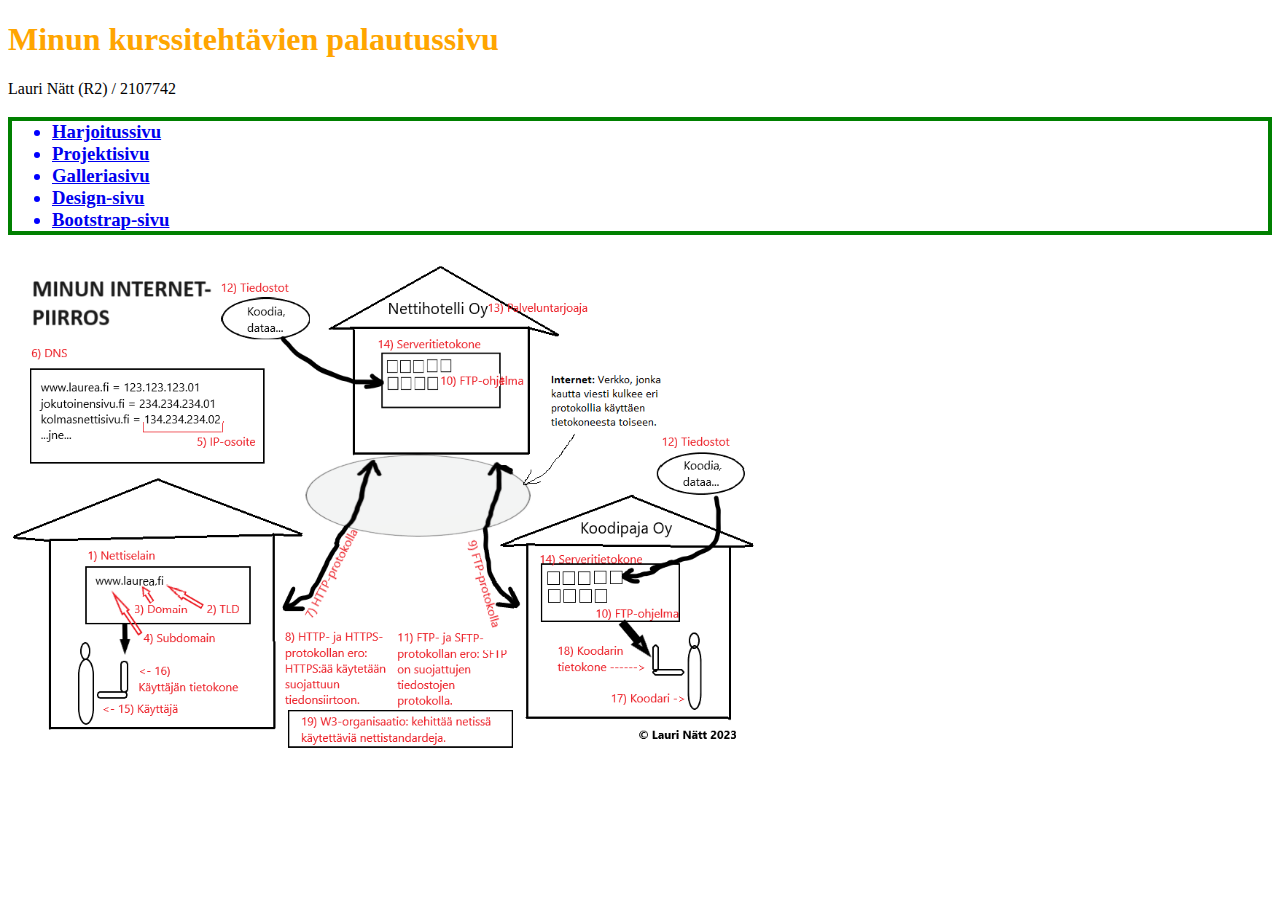
<file: index.html>
<!DOCTYPE html>
<html lang="en">

<head>
    <meta charset="UTF-8">
    <meta name="viewport" content="width=device-width, initial-scale=1.0">
    <link rel="stylesheet" href="style.css">
</head>

<body>
    <h1>Minun kurssitehtävien palautussivu</h1>
    <p>Lauri Nätt (R2) / 2107742</p>

<h3>
    <ul>
        <li><a href="harjoitussivu.html">Harjoitussivu</a></li>
        <li><a href="Projektisivu/index-project.html">Projektisivu</a></li>
        <li><a href="galleria/index-gallery.html">Galleriasivu</a></li>
        <li><a href="Design-sivu/index2.html">Design-sivu</a></li>
        <li><a href="Bootstrap-sivu/index-bootstrap.html">Bootstrap-sivu</a></li>
</h3>        
    <p></p>
    <p></p>
        <img src="Minun internet-piirros (Nätt).png" alt="Tämä kuva ei nyt jostain syystä lataudu. Tässä pitäisi olla minun internet-piirrokseni." width="750" height="500"> 
    </ul>
</body>

</html>
</file>
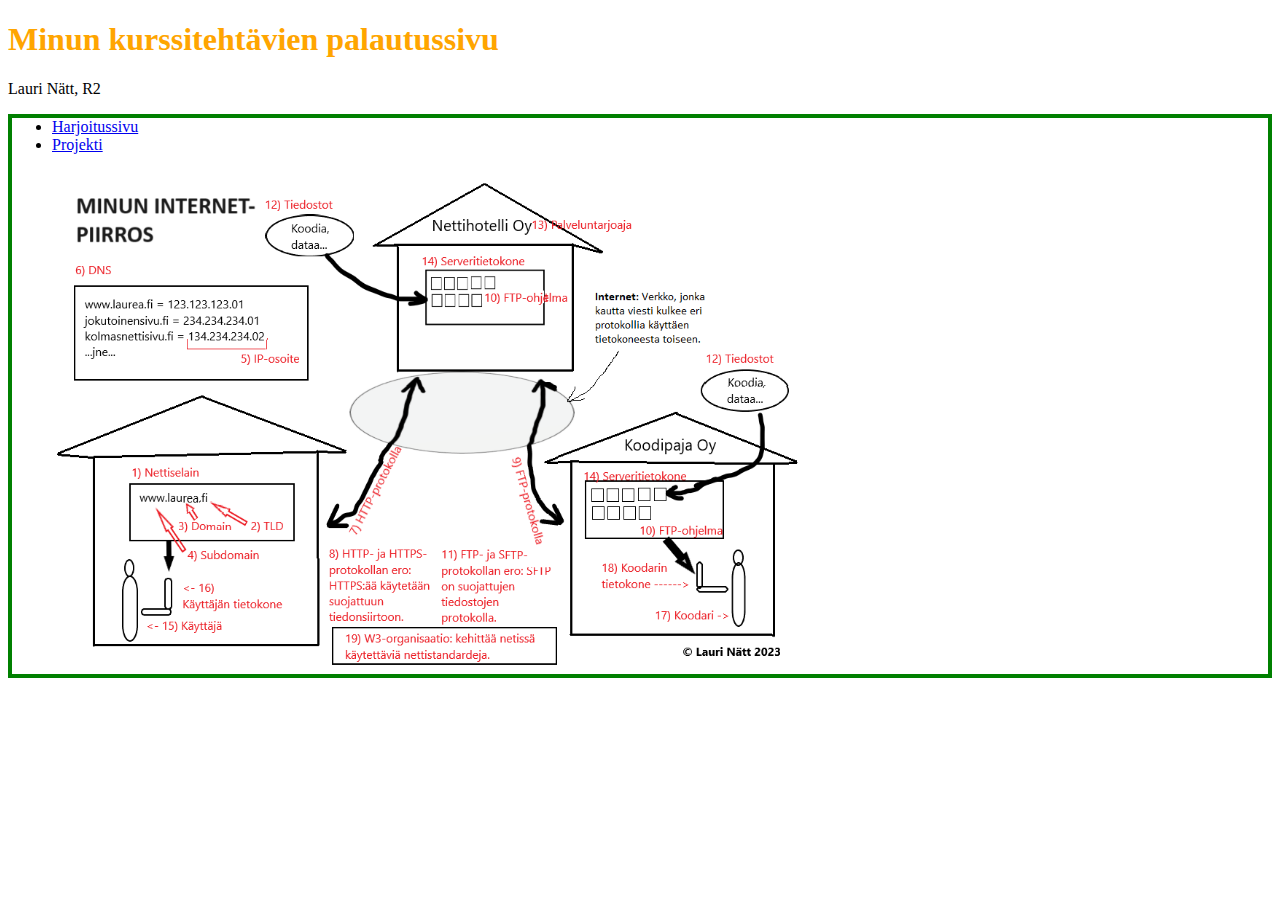
<file: palautussivu/index.html>
<!DOCTYPE html>
<html lang="en">

<head>
    <meta charset="UTF-8">
    <meta name="viewport" content="width=device-width, initial-scale=1.0">
    <link rel="stylesheet" href="style.css">
</head>

<body>
    <h1>Minun kurssitehtävien palautussivu</h1>
    <p>Lauri Nätt, R2</p>
    <ul>
        <li><a href="harjoitussivu.html">Harjoitussivu</a></li>
        <li><a href="(Lisää tänne linkki myöhemmin)">Projekti</a></li>
    <p></p>
    <p></p>
        <img src="Minun internet-piirros (Nätt).png" alt="Tämä kuva ei nyt jostain syystä lataudu. Tässä pitäisi olla minun internet-piirrokseni." width="750" height="500"> 
    </ul>
</body>

</html>
</file>
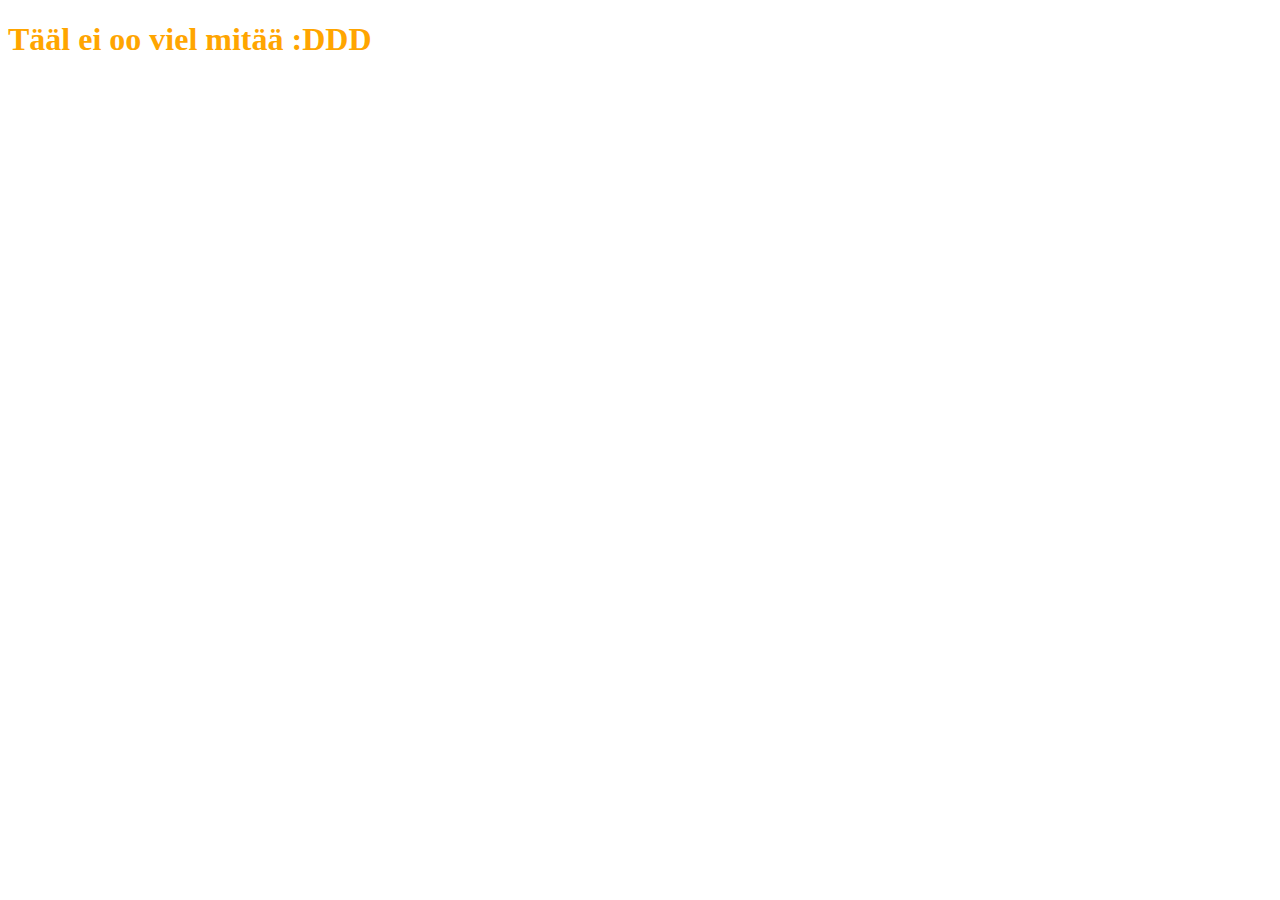
<file: harjoitus.html>
<!DOCTYPE html>
<html lang="en">

<head>
    <meta charset="UTF-8">
    <meta name="viewport" content="width=device-width, initial-scale=1.0">
    <link rel="stylesheet" href="style.css">
</head>

<body>
    <h1>Tääl ei oo viel mitää :DDD</h1>
</file>
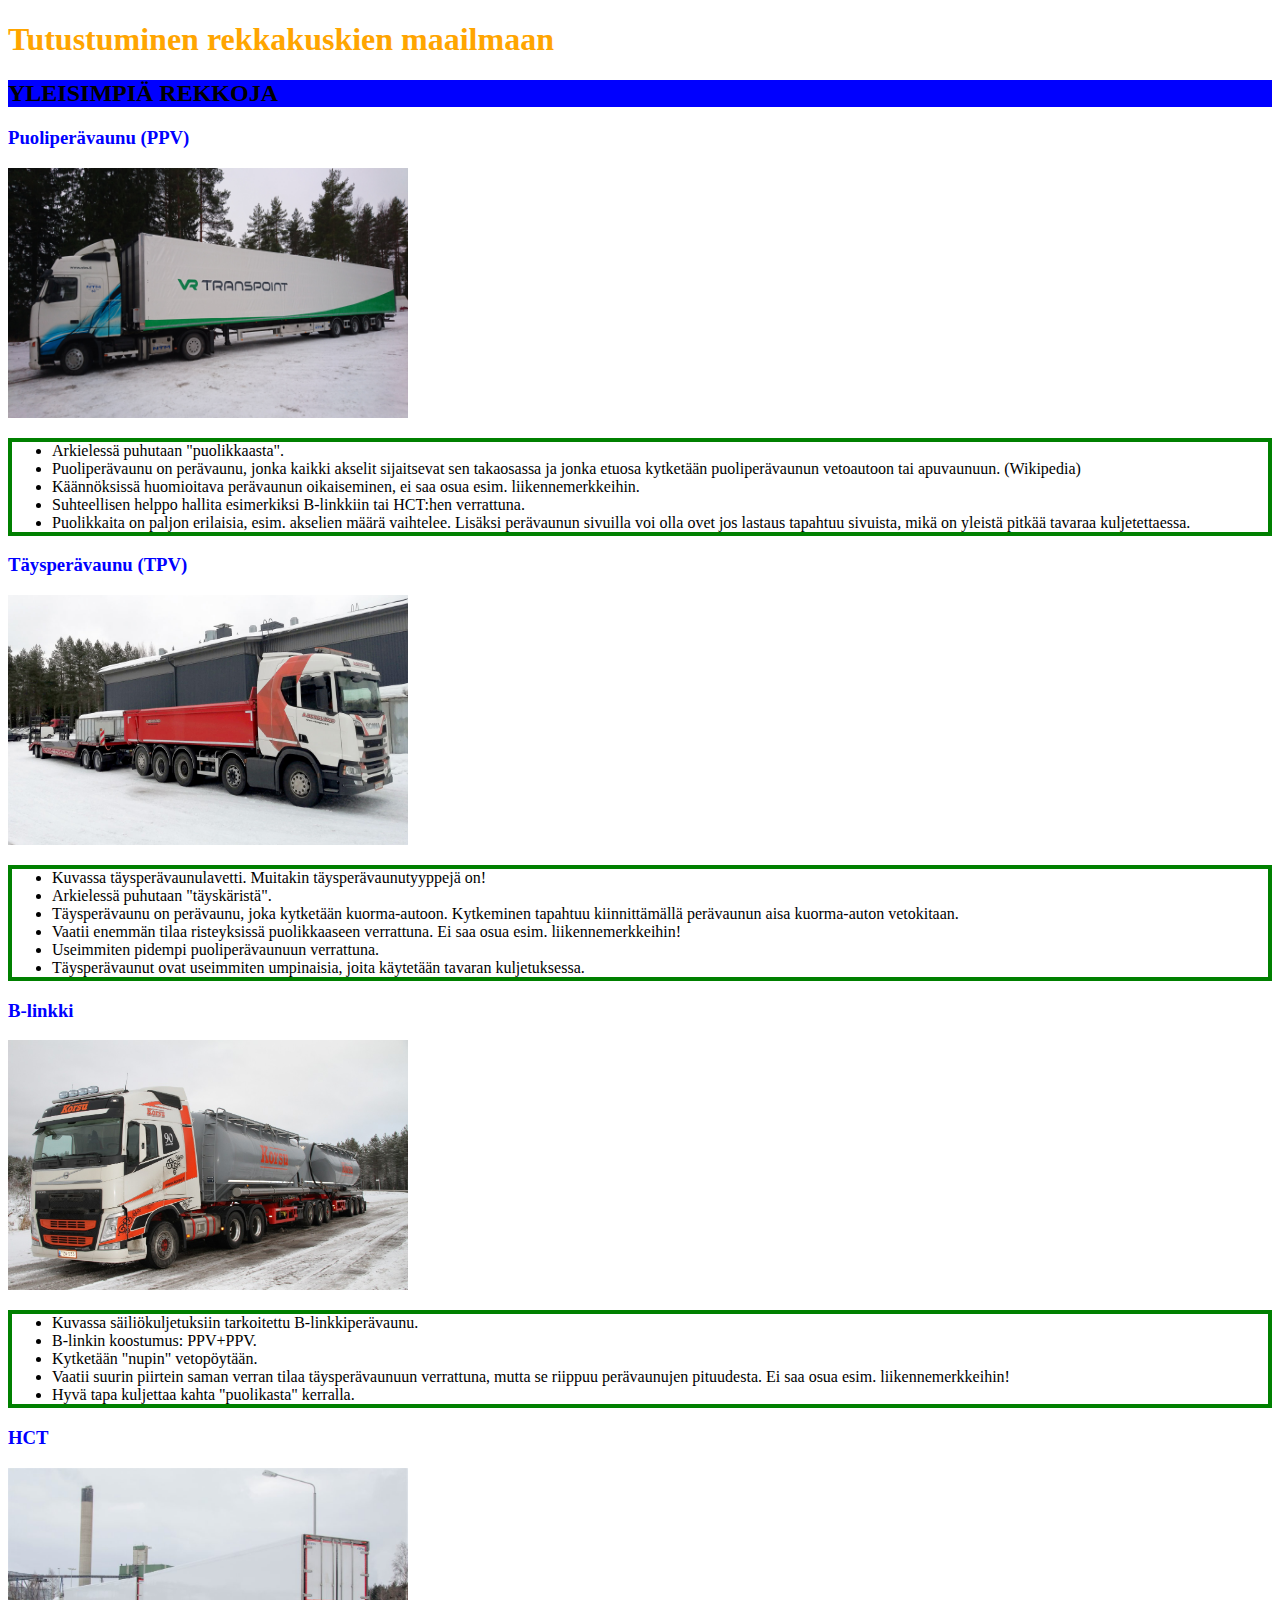
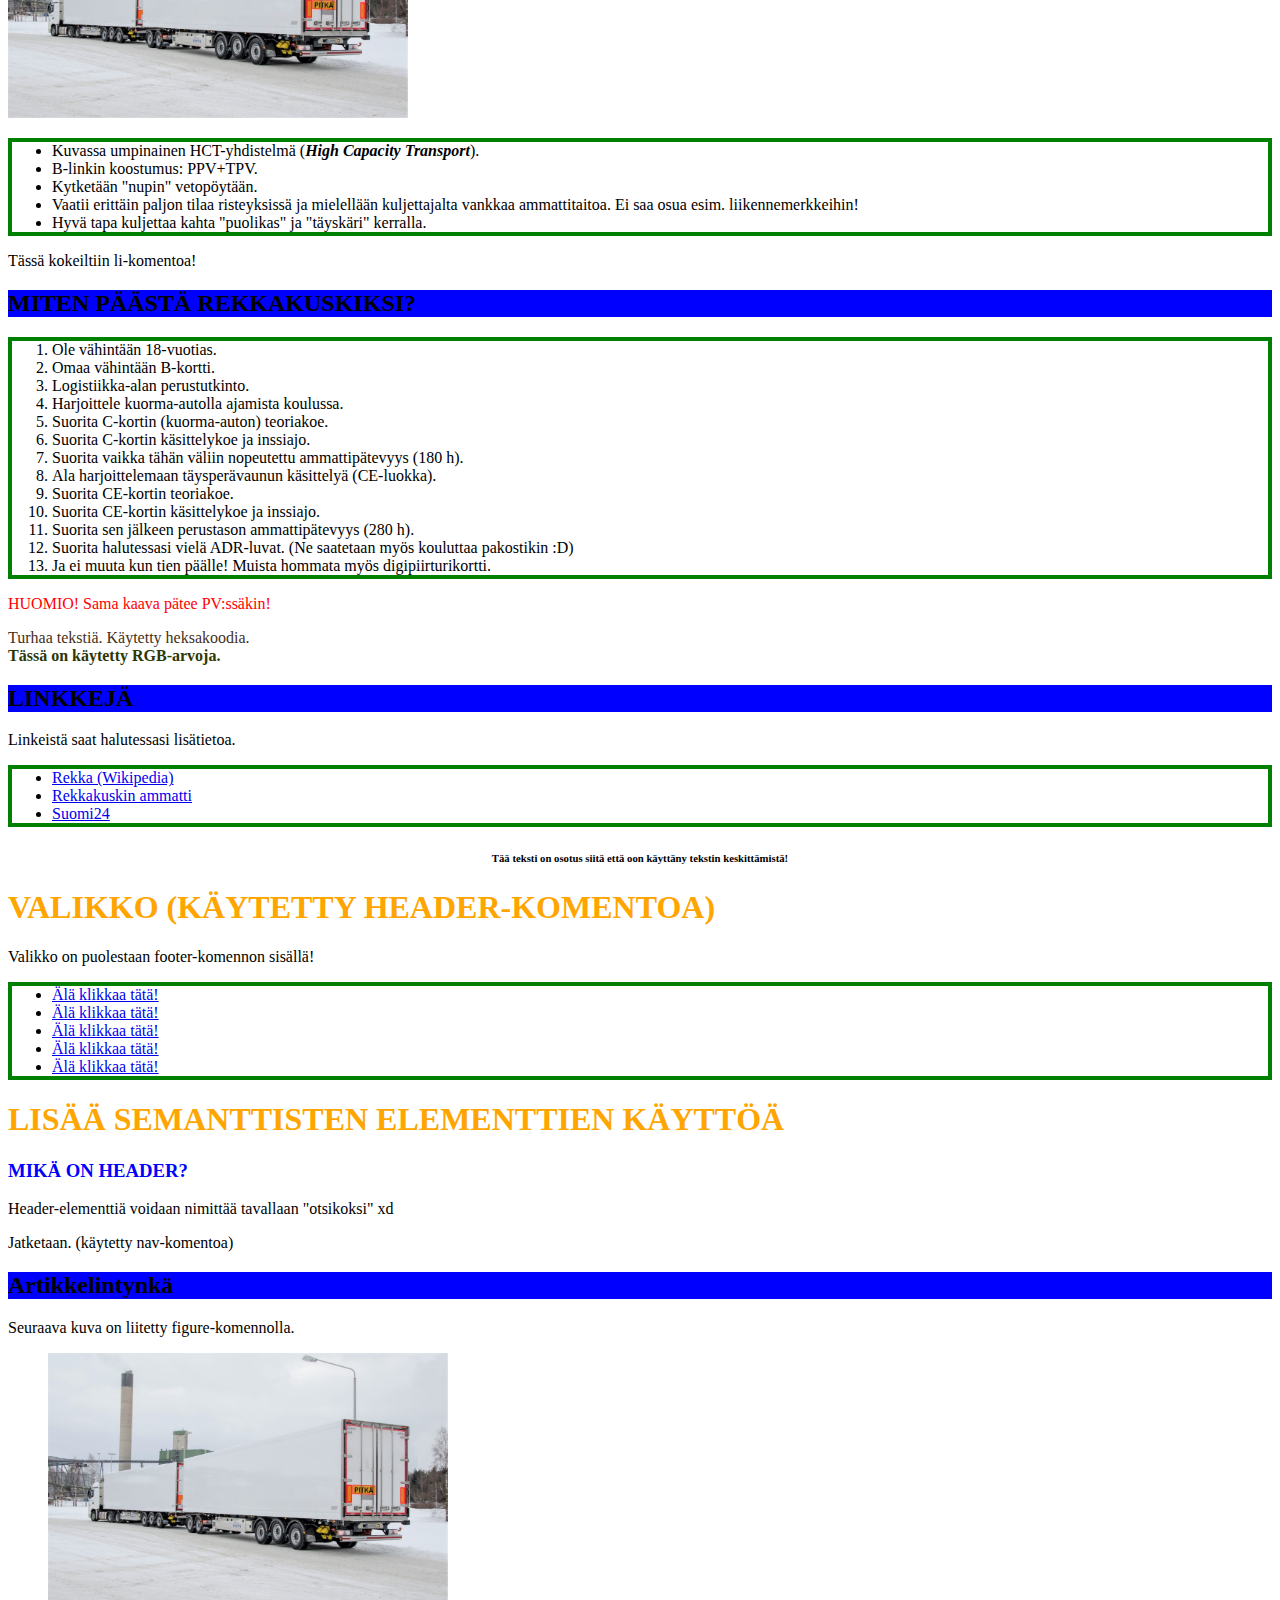
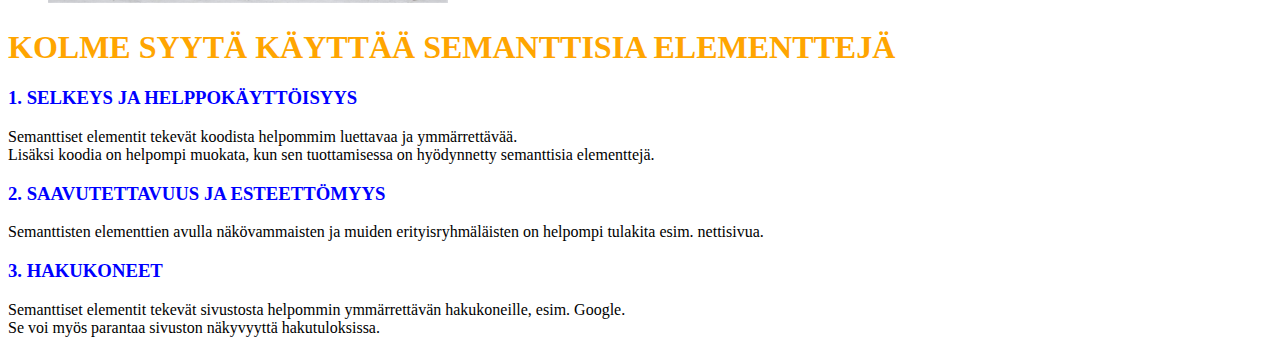
<file: harjoitussivu.html>
<!DOCTYPE html>
<html lang="en">

<head>
    <meta charset="UTF-8">
    <meta name="viewport" content="width=device-width, initial-scale=1.0">
    <link rel="stylesheet" href="style.css">
</head>

<section>

    <body>
        <h1>Tutustuminen rekkakuskien maailmaan</h1>
        <div class="myDiv">
            <h2>YLEISIMPIÄ REKKOJA</h2>
            <h3>Puoliperävaunu (PPV)</h3>
            <img src="puoliperavaunu.jpg" width="400" height="250">
            <ul>
                <li>Arkielessä puhutaan "puolikkaasta".</li>
                <li>Puoliperävaunu on perävaunu, jonka kaikki akselit sijaitsevat sen takaosassa ja jonka etuosa
                    kytketään
                    puoliperävaunun vetoautoon tai apuvaunuun. (Wikipedia)</li>
                <li>Käännöksissä huomioitava perävaunun oikaiseminen, ei saa osua esim. liikennemerkkeihin.</li>
                <li>Suhteellisen helppo hallita esimerkiksi B-linkkiin tai HCT:hen verrattuna.</li>
                <li>Puolikkaita on paljon erilaisia, esim. akselien määrä vaihtelee. Lisäksi perävaunun sivuilla voi
                    olla ovet jos lastaus tapahtuu sivuista, mikä on yleistä pitkää tavaraa kuljetettaessa.</li>
            </ul>
        </div>

        <h3>Täysperävaunu (TPV)</h3>
        <img src="täysperävaunu.jpg" width="400" height="250">
        <ul>
            <li>Kuvassa täysperävaunulavetti. Muitakin täysperävaunutyyppejä on!</li>
            <li>Arkielessä puhutaan "täyskäristä".</li>
            <li>Täysperävaunu on perävaunu, joka kytketään kuorma-autoon. Kytkeminen tapahtuu kiinnittämällä
                perävaunun
                aisa kuorma-auton vetokitaan.</li>
            <li>Vaatii enemmän tilaa risteyksissä puolikkaaseen verrattuna. Ei saa osua esim. liikennemerkkeihin!
            </li>
            <li>Useimmiten pidempi puoliperävaunuun verrattuna.</li>
            <li>Täysperävaunut ovat useimmiten umpinaisia, joita käytetään tavaran kuljetuksessa.</li>
        </ul>

        <h3>B-linkki</h3>
        <img src="b-linkki.jpg" width="400" height="250">
        <ul>
            <li>Kuvassa säiliökuljetuksiin tarkoitettu B-linkkiperävaunu.</li>
            <li>B-linkin koostumus: PPV+PPV.</li>
            <li>Kytketään "nupin" vetopöytään.</li>
            <li>Vaatii suurin piirtein saman verran tilaa täysperävaunuun verrattuna, mutta se riippuu perävaunujen
                pituudesta. Ei saa osua esim.
                liikennemerkkeihin!</li>
            <li>Hyvä tapa kuljettaa kahta "puolikasta" kerralla.</li>
        </ul>

        <h3>HCT</h3>
        <img src="HCT.jpg" width="400" height="250">
        <ul>
            <li>Kuvassa umpinainen HCT-yhdistelmä (<i><strong>High Capacity Transport</i></strong>).</li>
            <li>B-linkin koostumus: PPV+TPV.</li>
            <li>Kytketään "nupin" vetopöytään.</li>
            <li>Vaatii erittäin paljon tilaa risteyksissä ja mielellään kuljettajalta vankkaa ammattitaitoa. Ei saa
                osua esim. liikennemerkkeihin!</li>
            <li>Hyvä tapa kuljettaa kahta "puolikas" ja "täyskäri" kerralla.</li>
        </ul>
</section>

<li>Tässä kokeiltiin li-komentoa!</li>

<section>
    <div class="myDiv">
        <h2>MITEN PÄÄSTÄ REKKAKUSKIKSI?</h2>
        <ol>
            <li>Ole vähintään 18-vuotias.</li>
            <li>Omaa vähintään B-kortti.</li>
            <li>Logistiikka-alan perustutkinto.</li>
            <li>Harjoittele kuorma-autolla ajamista koulussa.</li>
            <li>Suorita C-kortin (kuorma-auton) teoriakoe.</li>
            <li>Suorita C-kortin käsittelykoe ja inssiajo.</li>
            <li>Suorita vaikka tähän väliin nopeutettu ammattipätevyys (180 h).</li>
            <li>Ala harjoittelemaan täysperävaunun käsittelyä (CE-luokka).</li>
            <li>Suorita CE-kortin teoriakoe.</li>
            <li>Suorita CE-kortin käsittelykoe ja inssiajo.</li>
            <li>Suorita sen jälkeen perustason ammattipätevyys (280 h).</li>
            <li>Suorita halutessasi vielä ADR-luvat. (Ne saatetaan myös kouluttaa pakostikin :D)</li>
            <li>Ja ei muuta kun tien päälle! Muista hommata myös digipiirturikortti.</li>
        </ol>
        <p class="fancy-text">HUOMIO! Sama kaava pätee PV:ssäkin!</p>

</section>

<section>
    <p3>Turhaa tekstiä. Käytetty heksakoodia.</p3>
</section>
<section>
    <p4><b>Tässä on käytetty RGB-arvoja.</b></p4>
</section>

<section>
    <div id="tosijjaa"></div>
    <h2>LINKKEJÄ</h2>
    <p>Linkeistä saat halutessasi lisätietoa.</p>
    <ul>
        <li><a href="https://fi.wikipedia.org/wiki/Ajoneuvoyhdistelm%C3%A4">Rekka (Wikipedia)</a></li>
        <li><a href="https://www.studentum.fi/koulutushaku/yhdistelmaajoneuvonkuljettaja-koulutus">Rekkakuskin
                ammatti</a></li>
        <li><a href="https://fi.wikipedia.org/wiki/Ajoneuvoyhdistelm%C3%A4">Suomi24</a></li>
    </ul>
    </div>
</section>

<h6>Tää teksti on osotus siitä että oon käyttäny tekstin keskittämistä!</h6>

<header>
    <h1>VALIKKO (KÄYTETTY HEADER-KOMENTOA)</h1>
    <p>Valikko on puolestaan footer-komennon sisällä!</p>
</header>

<footer>
    <ul>
        <li><a href=https://taalinkkieijohdaminnekaan.fi>Älä klikkaa tätä!</a></li>
        <li><a href=https://taalinkkieijohdaminnekaan.fi>Älä klikkaa tätä!</a></li>
        <li><a href=https://taalinkkieijohdaminnekaan.fi>Älä klikkaa tätä!</a></li>
        <li><a href=https://taalinkkieijohdaminnekaan.fi>Älä klikkaa tätä!</a></li>
        <li><a href=https://taalinkkieijohdaminnekaan.fi>Älä klikkaa tätä!</a></li>
    </ul>
</footer>

<h1>LISÄÄ SEMANTTISTEN ELEMENTTIEN KÄYTTÖÄ</h1>

<section>
    <article>
        <header>
            <h3>MIKÄ ON HEADER?</h3>
            <p>Header-elementtiä voidaan nimittää tavallaan "otsikoksi" xd</p>
        </header>
    </article>
</section>

<nav>
    <p>Jatketaan. (käytetty nav-komentoa)</p>
</nav>

<header>
    <h2>Artikkelintynkä</h2>
</header>

<main>
    <article>
        <p>Seuraava kuva on liitetty figure-komennolla.</p>
        <figure>
            <img src="HCT.jpg" width="400" height="250">
        </figure>
    </article>
</main>

<h1>KOLME SYYTÄ KÄYTTÄÄ SEMANTTISIA ELEMENTTEJÄ</h1>

<article>
    <header>
        <h3>1. SELKEYS JA HELPPOKÄYTTÖISYYS</h3>
    </header>
    <p>Semanttiset elementit tekevät koodista helpommim luettavaa ja ymmärrettävää.<br>
        Lisäksi koodia on helpompi muokata, kun sen tuottamisessa on hyödynnetty semanttisia elementtejä.</p>
    <h3>2. SAAVUTETTAVUUS JA ESTEETTÖMYYS</h3>
    </header>
    <p>Semanttisten elementtien avulla näkövammaisten ja muiden erityisryhmäläisten on helpompi tulakita esim.
        nettisivua.</p>
    <h3>3. HAKUKONEET</h3>
    </header>
    <p>Semanttiset elementit tekevät sivustosta helpommin ymmärrettävän hakukoneille, esim. Google.<br>
        Se voi myös parantaa sivuston näkyvyyttä hakutuloksissa.</p>
</article>
</file>
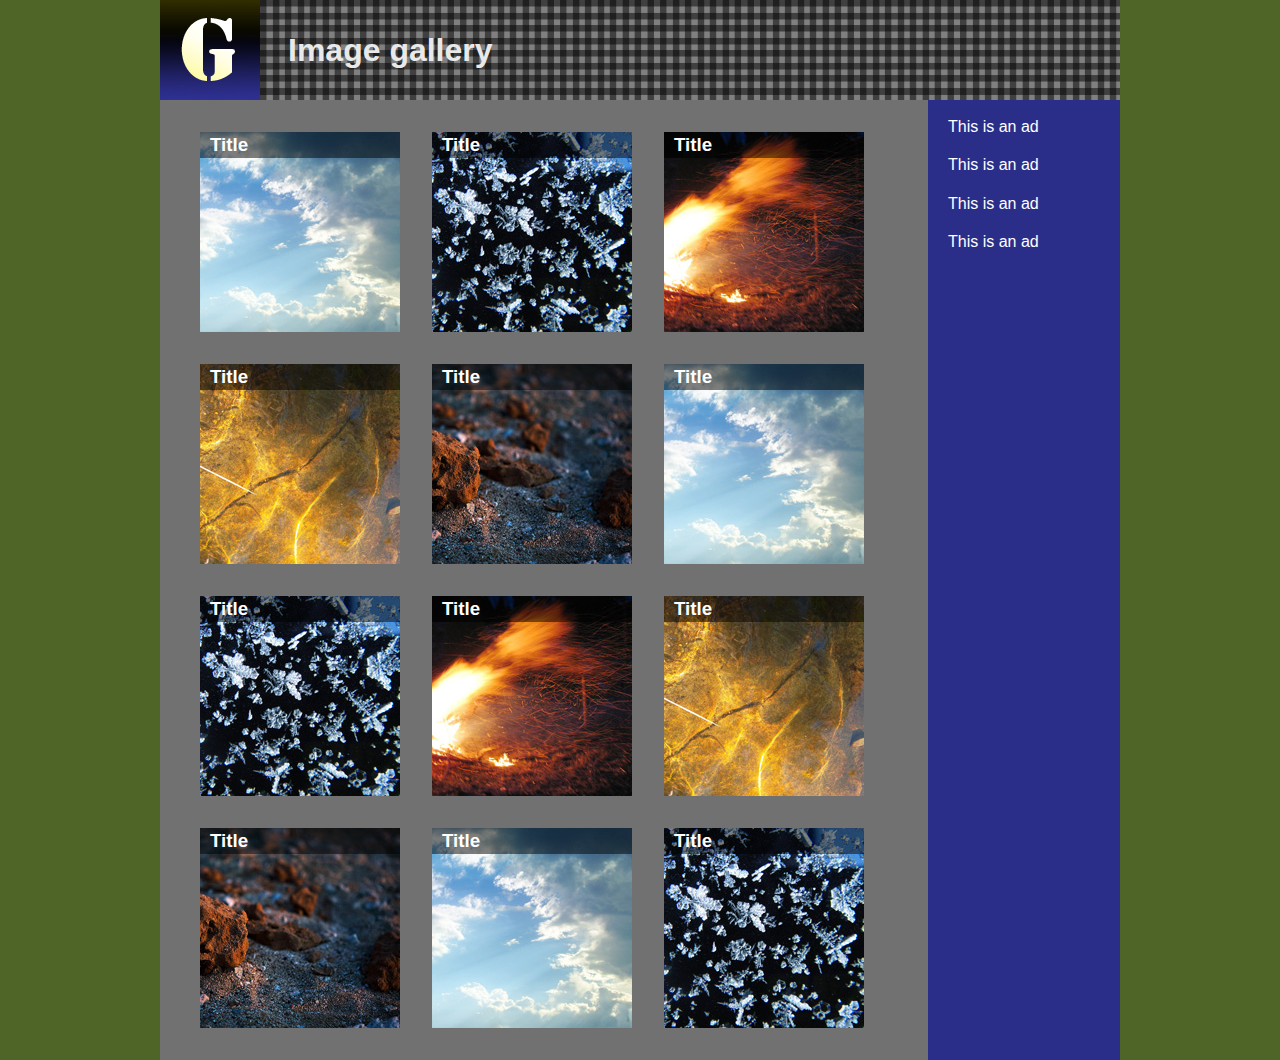
<file: galleria/index-gallery.html>
<!doctype html>
<html class="no-js" lang="">
    <head>
        <meta charset="utf-8">
        <meta http-equiv="X-UA-Compatible" content="IE=edge,chrome=1">
        <title></title>
        <meta name="description" content="">
        <meta name="viewport" content="width=device-width, initial-scale=1">
        <link rel="apple-touch-icon" href="apple-touch-icon.png">

        <link rel="stylesheet" href="css/normalize.min.css">
        <link rel="stylesheet" href="css/main.css">

        <script src="js/vendor/modernizr-2.8.3.min.js"></script>
    </head>
    <body class="secondary-color">
        <header>
            <img src="img/logo.jpg" alt="logo">
            <h1>Image gallery</h1>
        </header>

        <main class="primary-color">
            <ul>
                <li>
                    <figure>
                        <img src="img/thumbs/1.jpg">
                        <figcaption>
                            <h3>Title</h3>
                        </figcaption>
                    </figure>
                </li>
                <li>
                    <figure>
                        <img src="img/thumbs/2.jpg">
                        <figcaption>
                            <h3>Title</h3>
                        </figcaption>
                    </figure>
                </li>
                <li>
                    <figure>
                        <img src="img/thumbs/3.jpg">
                        <figcaption>
                            <h3>Title</h3>
                        </figcaption>
                    </figure>
                </li>
                <li>
                    <figure>
                        <img src="img/thumbs/4.jpg">
                        <figcaption>
                            <h3>Title</h3>
                        </figcaption>
                    </figure>
                </li>
                <li>
                    <figure>
                        <img src="img/thumbs/5.jpg">
                        <figcaption>
                            <h3>Title</h3>
                        </figcaption>
                    </figure>
                </li>
                <li>
                    <figure>
                        <img src="img/thumbs/1.jpg">
                        <figcaption>
                            <h3>Title</h3>
                        </figcaption>
                    </figure>
                </li>
                <li>
                    <figure>
                        <img src="img/thumbs/2.jpg">
                        <figcaption>
                            <h3>Title</h3>
                        </figcaption>
                    </figure>
                </li>
                <li>
                    <figure>
                        <img src="img/thumbs/3.jpg">
                        <figcaption>
                            <h3>Title</h3>
                        </figcaption>
                    </figure>
                </li>
                <li>
                    <figure>
                        <img src="img/thumbs/4.jpg">
                        <figcaption>
                            <h3>Title</h3>
                        </figcaption>
                    </figure>
                </li>
                <li>
                    <figure>
                        <img src="img/thumbs/5.jpg">
                        <figcaption>
                            <h3>Title</h3>
                        </figcaption>
                    </figure>
                </li>
                <li>
                    <figure>
                        <img src="img/thumbs/1.jpg">
                        <figcaption>
                            <h3>Title</h3>
                        </figcaption>
                    </figure>
                </li>
                <li>
                    <figure>
                        <img src="img/thumbs/2.jpg">
                        <figcaption>
                            <h3>Title</h3>
                        </figcaption>
                    </figure>
                </li>
            </ul>
        </main>
        <aside class="default">
            <p>This is an ad</p>
            <p>This is an ad</p>
            <p>This is an ad</p>
            <p>This is an ad</p>
        </aside>

        <script src="js/main.js"></script>
    </body>
</html>
</file>
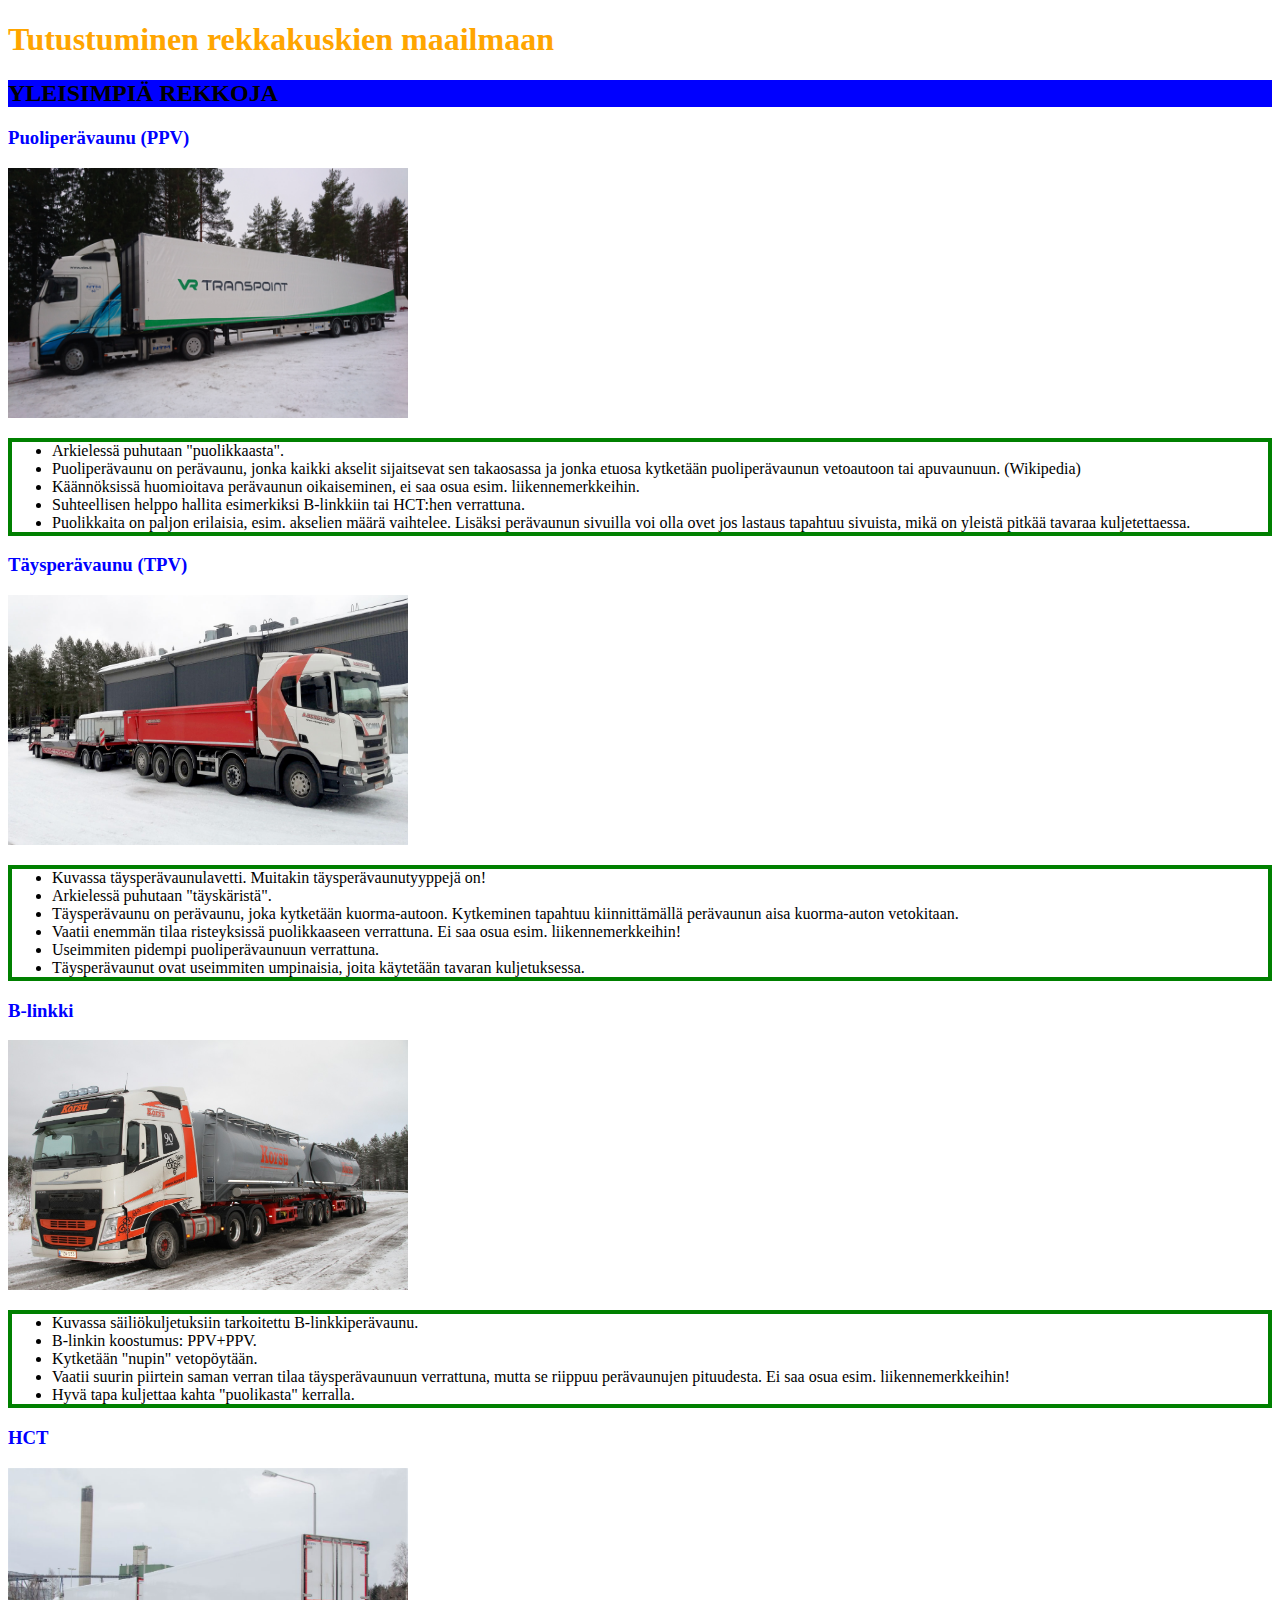
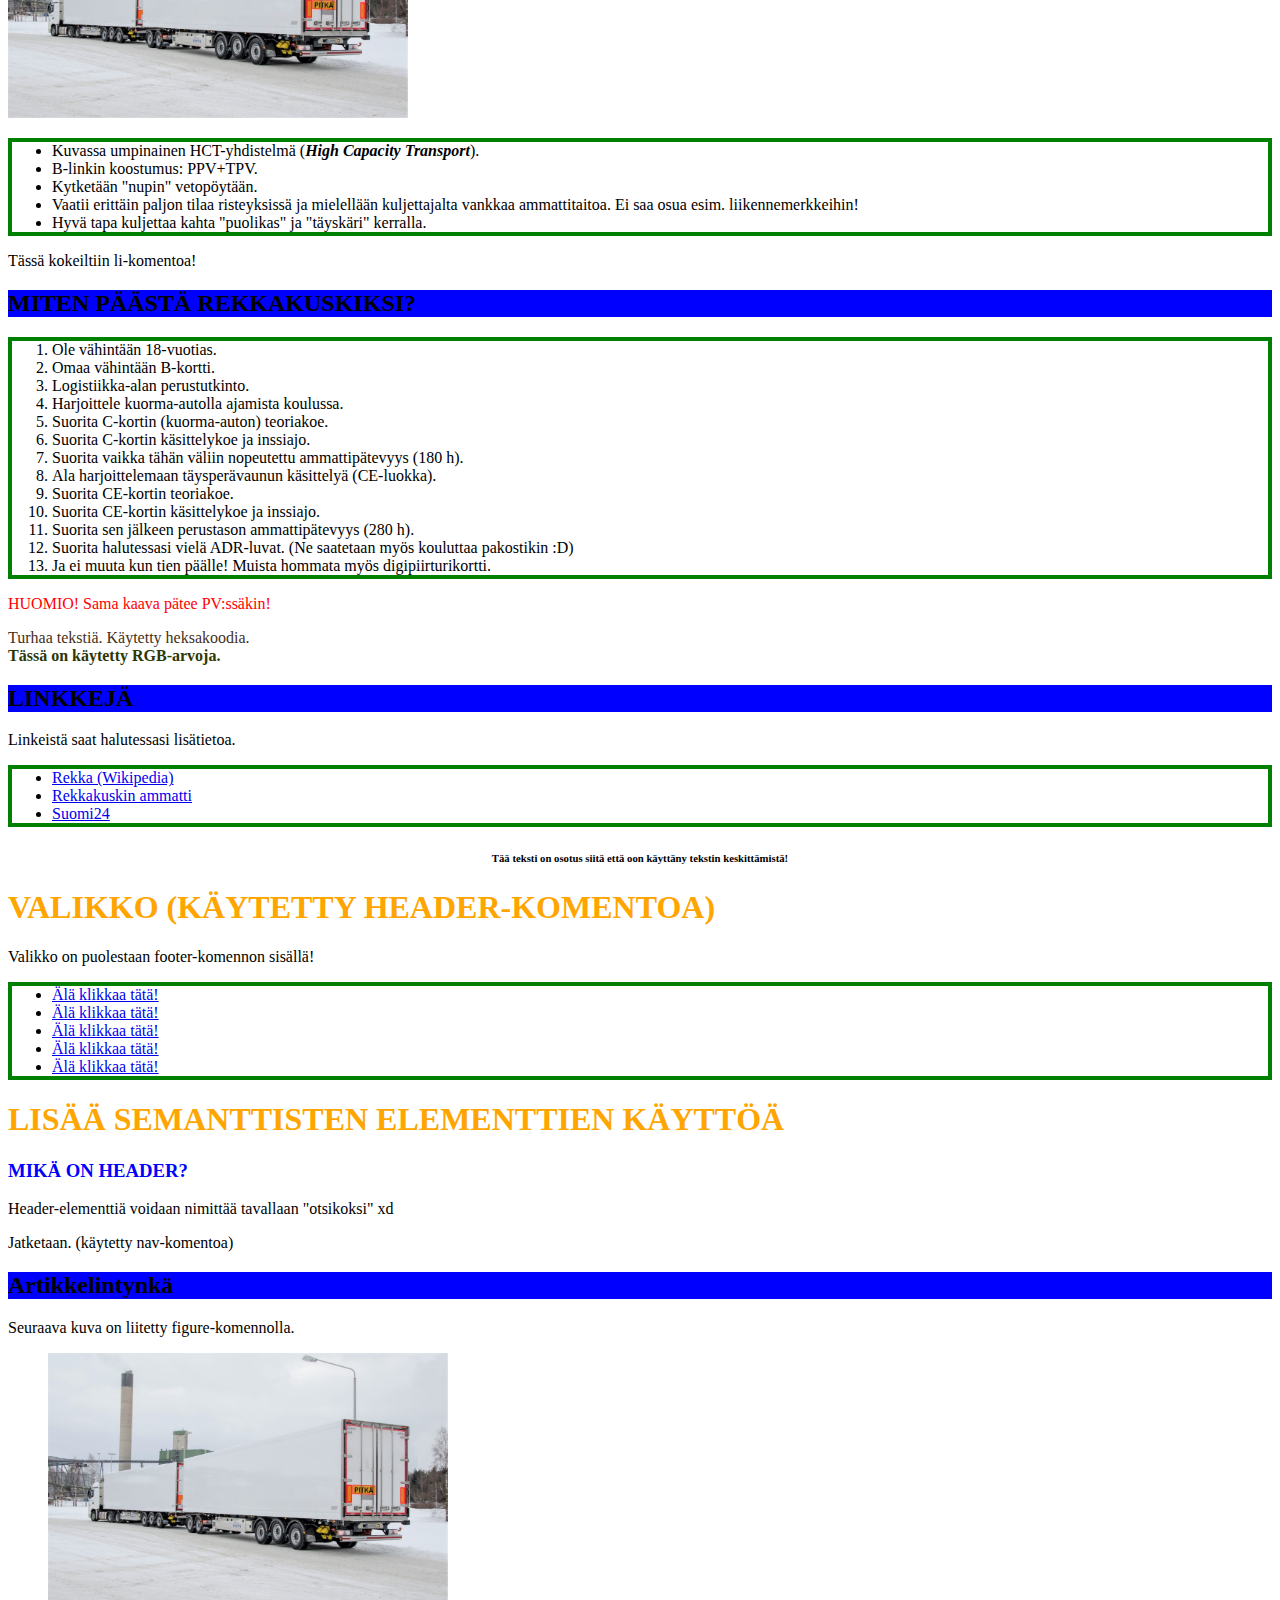
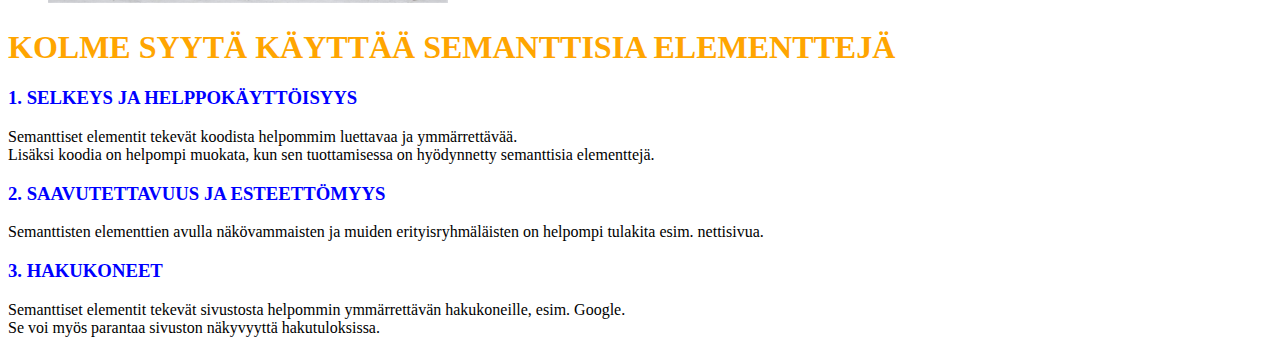
<file: harjoitussivu/harjoitussivu.html>
<!DOCTYPE html>
<html lang="en">

<head>
    <meta charset="UTF-8">
    <meta name="viewport" content="width=device-width, initial-scale=1.0">
    <link rel="stylesheet" href="style.css">
</head>

<section>

    <body>
        <h1>Tutustuminen rekkakuskien maailmaan</h1>
        <div class="myDiv">
            <h2>YLEISIMPIÄ REKKOJA</h2>
            <h3>Puoliperävaunu (PPV)</h3>
            <img src="puoliperavaunu.jpg" width="400" height="250">
            <ul>
                <li>Arkielessä puhutaan "puolikkaasta".</li>
                <li>Puoliperävaunu on perävaunu, jonka kaikki akselit sijaitsevat sen takaosassa ja jonka etuosa
                    kytketään
                    puoliperävaunun vetoautoon tai apuvaunuun. (Wikipedia)</li>
                <li>Käännöksissä huomioitava perävaunun oikaiseminen, ei saa osua esim. liikennemerkkeihin.</li>
                <li>Suhteellisen helppo hallita esimerkiksi B-linkkiin tai HCT:hen verrattuna.</li>
                <li>Puolikkaita on paljon erilaisia, esim. akselien määrä vaihtelee. Lisäksi perävaunun sivuilla voi
                    olla ovet jos lastaus tapahtuu sivuista, mikä on yleistä pitkää tavaraa kuljetettaessa.</li>
            </ul>
        </div>

        <h3>Täysperävaunu (TPV)</h3>
        <img src="täysperävaunu.jpg" width="400" height="250">
        <ul>
            <li>Kuvassa täysperävaunulavetti. Muitakin täysperävaunutyyppejä on!</li>
            <li>Arkielessä puhutaan "täyskäristä".</li>
            <li>Täysperävaunu on perävaunu, joka kytketään kuorma-autoon. Kytkeminen tapahtuu kiinnittämällä
                perävaunun
                aisa kuorma-auton vetokitaan.</li>
            <li>Vaatii enemmän tilaa risteyksissä puolikkaaseen verrattuna. Ei saa osua esim. liikennemerkkeihin!
            </li>
            <li>Useimmiten pidempi puoliperävaunuun verrattuna.</li>
            <li>Täysperävaunut ovat useimmiten umpinaisia, joita käytetään tavaran kuljetuksessa.</li>
        </ul>

        <h3>B-linkki</h3>
        <img src="b-linkki.jpg" width="400" height="250">
        <ul>
            <li>Kuvassa säiliökuljetuksiin tarkoitettu B-linkkiperävaunu.</li>
            <li>B-linkin koostumus: PPV+PPV.</li>
            <li>Kytketään "nupin" vetopöytään.</li>
            <li>Vaatii suurin piirtein saman verran tilaa täysperävaunuun verrattuna, mutta se riippuu perävaunujen
                pituudesta. Ei saa osua esim.
                liikennemerkkeihin!</li>
            <li>Hyvä tapa kuljettaa kahta "puolikasta" kerralla.</li>
        </ul>

        <h3>HCT</h3>
        <img src="HCT.jpg" width="400" height="250">
        <ul>
            <li>Kuvassa umpinainen HCT-yhdistelmä (<i><strong>High Capacity Transport</i></strong>).</li>
            <li>B-linkin koostumus: PPV+TPV.</li>
            <li>Kytketään "nupin" vetopöytään.</li>
            <li>Vaatii erittäin paljon tilaa risteyksissä ja mielellään kuljettajalta vankkaa ammattitaitoa. Ei saa
                osua esim. liikennemerkkeihin!</li>
            <li>Hyvä tapa kuljettaa kahta "puolikas" ja "täyskäri" kerralla.</li>
        </ul>
</section>

<li>Tässä kokeiltiin li-komentoa!</li>

<section>
    <div class="myDiv">
        <h2>MITEN PÄÄSTÄ REKKAKUSKIKSI?</h2>
        <ol>
            <li>Ole vähintään 18-vuotias.</li>
            <li>Omaa vähintään B-kortti.</li>
            <li>Logistiikka-alan perustutkinto.</li>
            <li>Harjoittele kuorma-autolla ajamista koulussa.</li>
            <li>Suorita C-kortin (kuorma-auton) teoriakoe.</li>
            <li>Suorita C-kortin käsittelykoe ja inssiajo.</li>
            <li>Suorita vaikka tähän väliin nopeutettu ammattipätevyys (180 h).</li>
            <li>Ala harjoittelemaan täysperävaunun käsittelyä (CE-luokka).</li>
            <li>Suorita CE-kortin teoriakoe.</li>
            <li>Suorita CE-kortin käsittelykoe ja inssiajo.</li>
            <li>Suorita sen jälkeen perustason ammattipätevyys (280 h).</li>
            <li>Suorita halutessasi vielä ADR-luvat. (Ne saatetaan myös kouluttaa pakostikin :D)</li>
            <li>Ja ei muuta kun tien päälle! Muista hommata myös digipiirturikortti.</li>
        </ol>
        <p class="fancy-text">HUOMIO! Sama kaava pätee PV:ssäkin!</p>

</section>

<section>
    <p3>Turhaa tekstiä. Käytetty heksakoodia.</p3>
</section>
<section>
    <p4><b>Tässä on käytetty RGB-arvoja.</b></p4>
</section>

<section>
    <div id="tosijjaa"></div>
    <h2>LINKKEJÄ</h2>
    <p>Linkeistä saat halutessasi lisätietoa.</p>
    <ul>
        <li><a href="https://fi.wikipedia.org/wiki/Ajoneuvoyhdistelm%C3%A4">Rekka (Wikipedia)</a></li>
        <li><a href="https://www.studentum.fi/koulutushaku/yhdistelmaajoneuvonkuljettaja-koulutus">Rekkakuskin
                ammatti</a></li>
        <li><a href="https://fi.wikipedia.org/wiki/Ajoneuvoyhdistelm%C3%A4">Suomi24</a></li>
    </ul>
    </div>
</section>

<h6>Tää teksti on osotus siitä että oon käyttäny tekstin keskittämistä!</h6>

<header>
    <h1>VALIKKO (KÄYTETTY HEADER-KOMENTOA)</h1>
    <p>Valikko on puolestaan footer-komennon sisällä!</p>
</header>

<footer>
    <ul>
        <li><a href=https://taalinkkieijohdaminnekaan.fi>Älä klikkaa tätä!</a></li>
        <li><a href=https://taalinkkieijohdaminnekaan.fi>Älä klikkaa tätä!</a></li>
        <li><a href=https://taalinkkieijohdaminnekaan.fi>Älä klikkaa tätä!</a></li>
        <li><a href=https://taalinkkieijohdaminnekaan.fi>Älä klikkaa tätä!</a></li>
        <li><a href=https://taalinkkieijohdaminnekaan.fi>Älä klikkaa tätä!</a></li>
    </ul>
</footer>

<h1>LISÄÄ SEMANTTISTEN ELEMENTTIEN KÄYTTÖÄ</h1>

<section>
    <article>
        <header>
            <h3>MIKÄ ON HEADER?</h3>
            <p>Header-elementtiä voidaan nimittää tavallaan "otsikoksi" xd</p>
        </header>
    </article>
</section>

<nav>
    <p>Jatketaan. (käytetty nav-komentoa)</p>
</nav>

<header>
    <h2>Artikkelintynkä</h2>
</header>

<main>
    <article>
        <p>Seuraava kuva on liitetty figure-komennolla.</p>
        <figure>
            <img src="HCT.jpg" width="400" height="250">
        </figure>
    </article>
</main>

<h1>KOLME SYYTÄ KÄYTTÄÄ SEMANTTISIA ELEMENTTEJÄ</h1>

<article>
    <header>
        <h3>1. SELKEYS JA HELPPOKÄYTTÖISYYS</h3>
    </header>
    <p>Semanttiset elementit tekevät koodista helpommim luettavaa ja ymmärrettävää.<br>
        Lisäksi koodia on helpompi muokata, kun sen tuottamisessa on hyödynnetty semanttisia elementtejä.</p>
    <h3>2. SAAVUTETTAVUUS JA ESTEETTÖMYYS</h3>
    </header>
    <p>Semanttisten elementtien avulla näkövammaisten ja muiden erityisryhmäläisten on helpompi tulakita esim.
        nettisivua.</p>
    <h3>3. HAKUKONEET</h3>
    </header>
    <p>Semanttiset elementit tekevät sivustosta helpommin ymmärrettävän hakukoneille, esim. Google.<br>
        Se voi myös parantaa sivuston näkyvyyttä hakutuloksissa.</p>
</article>
</file>
<file: style.css>
h1 {
    color: orange
}

h1 {
    font-size: xx-large;
}

h2 {
    font-size: x-large;
}

.fancy-text {
    color: red;
}

h6 {
    text-align: center;
}

h3 {
    color: blue;
}

p3 {
    color: #453021
}

p4 {
    color: rgb(45, 55, 2)
}

h2 {
    background-color: blue;
}

h1 {
    font-family: Calibri;
}

h2 {
    font-family: Calibri;
}

h3 {
    font-family: Calibri;
}

p {
    font-family: Calibri;
}

li {
    font-family: Calibri;
}

ul {
    border: 4px solid green;
}

ol {
    border: 4px solid green;
}
</file>
<file: palautussivu/style.css>
h1 {
    color: orange
}

h1 {
    font-size: xx-large;
}

h2 {
    font-size: x-large;
}

.fancy-text {
    color: red;
}

h6 {
    text-align: center;
}

h3 {
    color: blue;
}

p3 {
    color: #453021
}

p4 {
    color: rgb(45, 55, 2)
}

h2 {
    background-color: blue;
}

h1 {
    font-family: Calibri;
}

h2 {
    font-family: Calibri;
}

h3 {
    font-family: Calibri;
}

p {
    font-family: Calibri;
}

li {
    font-family: Calibri;
}

ul {
    border: 4px solid green;
}

ol {
    border: 4px solid green;
}
</file>
<file: galleria/css/main.css>
html {
    color: #222;
    font-size: 1em;
    line-height: 1.4;
}

::-moz-selection {
    background: #b3d4fc;
    text-shadow: none;
}

::selection {
    background: #b3d4fc;
    text-shadow: none;
}

hr {
    display: block;
    height: 1px;
    border: 0;
    border-top: 1px solid #ccc;
    margin: 1em 0;
    padding: 0;
}

audio,
canvas,
iframe,
img,
svg,
video {
    vertical-align: middle;
}

fieldset {
    border: 0;
    margin: 0;
    padding: 0;
}

textarea {
    resize: vertical;
}

.browserupgrade {
    margin: 0.2em 0;
    background: #ccc;
    color: #000;
    padding: 0.2em 0;
}


/* ==========================================================================
   custom styles
   ========================================================================== */

.primary-color {
    background-color: #717171;
}

.secondary-color {
    background-color: #4f6528;
}

.default {
    background-color: #2a2e89;
    color: #fff;

}

.alert {
    background-color: #c60f13;
}

header {
    background-image: url("../img/lines.jpg");
}

header h1 {
    margin: 0;
    font-size: 2em;
    position: absolute;
    top: 0;
    line-height: 100px;
    padding: 0 4em;
    color: #e9e9e9;
}




/* ==========================================================================
   Media Queries
   ========================================================================== */

@media only screen and (min-width: 35em) {
    body {
        max-width: 60em;
        margin: auto;
    }

}

@media print,
(-o-min-device-pixel-ratio: 5/4),
(-webkit-min-device-pixel-ratio: 1.25),
(min-resolution: 120dpi) {}

/* ==========================================================================
   Helper classes
   ========================================================================== */

.hidden {
    display: none !important;
    visibility: hidden;
}

.visuallyhidden {
    border: 0;
    clip: rect(0 0 0 0);
    height: 1px;
    margin: -1px;
    overflow: hidden;
    padding: 0;
    position: absolute;
    width: 1px;
}

.visuallyhidden.focusable:active,
.visuallyhidden.focusable:focus {
    clip: auto;
    height: auto;
    margin: 0;
    overflow: visible;
    position: static;
    width: auto;
}

.invisible {
    visibility: hidden;
}

.clearfix:before,
.clearfix:after {
    content: " ";
    display: table;
}

.clearfix:after {
    clear: both;
}

.clearfix {
    *zoom: 1;
}

/* ==========================================================================
   Print styles
   ========================================================================== */

@media print {

    *,
    *:before,
    *:after {
        background: transparent !important;
        color: #000 !important;
        box-shadow: none !important;
        text-shadow: none !important;
    }

    a,
    a:visited {
        text-decoration: underline;
    }

    a[href]:after {
        content: " (" attr(href) ")";
    }

    abbr[title]:after {
        content: " (" attr(title) ")";
    }

    a[href^="#"]:after,
    a[href^="javascript:"]:after {
        content: "";
    }

    pre,
    blockquote {
        border: 1px solid #999;
        page-break-inside: avoid;
    }

    thead {
        display: table-header-group;
    }

    tr,
    img {
        page-break-inside: avoid;
    }

    img {
        max-width: 100% !important;
    }

    p,
    h2,
    h3 {
        orphans: 3;
        widows: 3;
    }

    h2,
    h3 {
        page-break-after: avoid;
    }
}

li {
    list-style-type: none;
    height: 232px;
    width: 232px;
}

/*********************************************************************/
/*OMA KOODI ALKAA!*/

ul {
    display: flex;
    /*Tällä koko ul-koodilla saa kuvat vierekkäin*/
    flex-wrap: wrap;
    justify-content: flex-start;
    flex-direction: row;
    padding-inline-start: 0px;
}

figure {
    width: 86.2%;
    margin: 10;
    position: relative;
    /*Tämän avulla kuvateksti tulee kuvan päälle*/
}

h3 {
    background-color: rgba(0, 0, 0, .5);
    /*Tämä on himmeä taustaväri*/
    position: absolute;
    /*Tämän avulla teksti menee kuvan sisään*/
    top: -19px;
    width: 100%;
    color: white;
    text-indent: 10px;
}

li {
    list-style-type: none;
    /* Tällä saa listan pallerot pois*/
}

body.secondary-color {
    /*tällä muotoillaan koko sivu, jotta aside menee sivulle*/
    display: flex;
    flex-wrap: wrap;
}

header {
    /*Tällä saa otsikon leveeksi, jotta se pysyy ylhäällä.*/
    width: 100%;
}

main.primary-color {
    /*Harmaan alueen leveys.*/
    width: 80%;
}

aside.default {
    /*sinisen sivupalkin leveys*/
    width: 20%;
}

@media only screen and (max-width: 600px) {

    header,
    main.primary-color,
    aside.default {
        width: 100%;
    }
}

p {
    text-indent: 20px;
}
</file>
<file: harjoitussivu/style.css>
h1 {
    color: orange
}

h1 {
    font-size: xx-large;
}

h2 {
    font-size: x-large;
}

.fancy-text {
    color: red;
}

h6 {
    text-align: center;
}

h3 {
    color: blue;
}

p3 {
    color: #453021
}

p4 {
    color: rgb(45, 55, 2)
}

h2 {
    background-color: blue;
}

h1 {
    font-family: Calibri;
}

h2 {
    font-family: Calibri;
}

h3 {
    font-family: Calibri;
}

p {
    font-family: Calibri;
}

li {
    font-family: Calibri;
}

ul {
    border: 4px solid green;
}

ol {
    border: 4px solid green;
}
</file>
